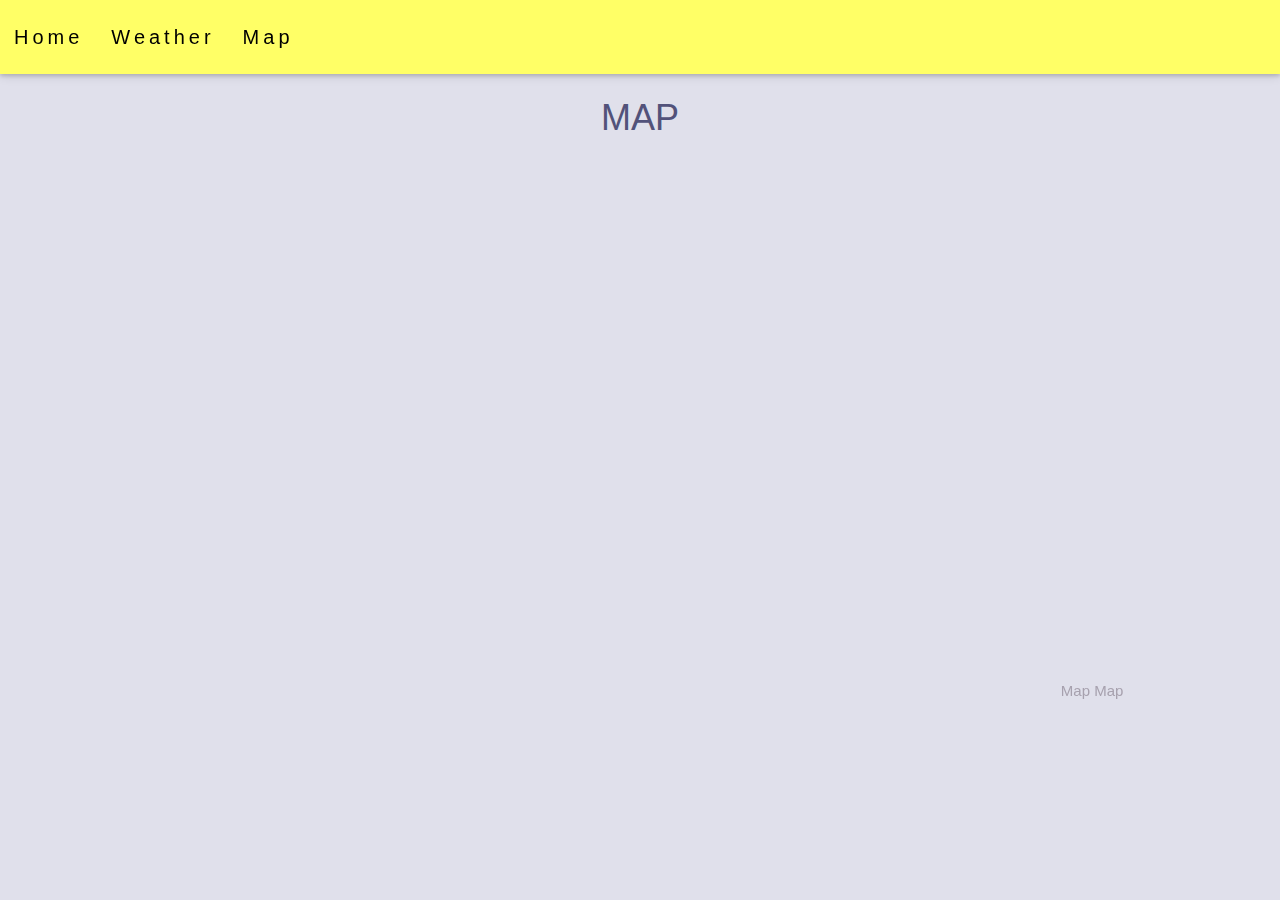
<file: map.html>
<html>
<head>
<meta charset="UTF-8" >

<link rel="stylesheet" href="cd.css">
<link rel="stylesheet" href="style.css">

</head>
<body>

<div style="position:fixed;width:100%;z-index:1;top:0;">

<ul class="shivani css-wide" style="width:100%;padding-top:10px;padding-bottom:10px;box-shadow:0 2px 4px 0 rgba(0,0,0,0.16),0 2px 10px 0 rgba(0,0,0,0.12);margin-bottom:8px">

  <li><a href="#">Home</a></li>
  <li><a href="hi.html" target="_blank">Weather</a></li>
  <li class="dropdown">
    <a href ="#" class ="w3-dropbutton">Map</a>
    <div class="dropdown-content">
      <a href="#">Map 1</a>
      <a href="#">Map 2</a>
    </div>
  </li>
   
</ul>
</div>
<br><br><br><br>

<center>
<h1>MAP</h1>
<iframe id ="map" src="https://www.google.com/maps/embed?pb=!1m18!1m12!1m3!1d129998.18668492314!2d79.99512075237915!3d13.536214662927962!2m3!1f0!2f0!3f0!3m2!1i1024!2i768!4f13.1!3m3!1m2!1s0x0%3A0xda80f7012f3985d6!2sInstitute+for+Financial+Management+and+Research!5e0!3m2!1sen!2sin!4v1507318915579" width="900" height="550" frameborder="0" style="border:0" allowfullscreen></iframe>
<a href="">Map</a>
<a href="https://www.google.com/maps/d/u/0/edit?mid=19JJY5alckoz9BksIRwmcv5Xn89Rvbmho&ll=28.681013339974584%2C77.30471130000001&z=19">Map</a>
</center>
</body>
</html>
</file>
<file: cd.css>
/* W3.CSS 2.83 Nov 2016 by Jan Egil and Borge Refsnes */
html{box-sizing:border-box}*,*:before,*:after{box-sizing:inherit}
/* Extract from normalize.css by Nicolas Gallagher and Jonathan Neal git.io/normalize */
html{-ms-text-size-adjust:100%;-webkit-text-size-adjust:100%}body{margin:0}
article,aside,details,figcaption,figure,footer,header,main,menu,nav,section,summary{display:block}
audio,canvas,progress,video{display:inline-block}progress{vertical-align:baseline}
audio:not([controls]){display:none;height:0}[hidden],template{display:none}
a{background-color:transparent;-webkit-text-decoration-skip:objects}
a:active,a:hover{outline-width:0}abbr[title]{border-bottom:none;text-decoration:underline;text-decoration:underline dotted}
dfn{font-style:italic}mark{background:#ff0;color:#000}
small{font-size:80%}sub,sup{font-size:75%;line-height:0;position:relative;vertical-align:baseline}
sub{bottom:-0.25em}sup{top:-0.5em}figure{margin:1em 40px}
img{border-style:none}svg:not(:root){overflow:hidden}
code,kbd,pre,samp{font-family:monospace,monospace;font-size:1em}
hr{box-sizing:content-box;height:0;overflow:visible}
button,input,select,textarea{font:inherit;margin:0}optgroup{font-weight:bold}
button,input{overflow:visible}button,select{text-transform:none}
button,html [type=button],[type=reset],[type=submit]{-webkit-appearance:button}
button::-moz-focus-inner, [type=button]::-moz-focus-inner, [type=reset]::-moz-focus-inner, [type=submit]::-moz-focus-inner{border-style:none;padding:0}
button:-moz-focusring, [type=button]:-moz-focusring, [type=reset]:-moz-focusring, [type=submit]:-moz-focusring{outline:1px dotted ButtonText}
fieldset{border:1px solid #c0c0c0;margin:0 2px;padding:.35em .625em .75em}
legend{color:inherit;display:table;max-width:100%;padding:0;white-space:normal}textarea{overflow:auto}
[type=checkbox],[type=radio]{padding:0}
[type=number]::-webkit-inner-spin-button,[type=number]::-webkit-outer-spin-button{height:auto}
[type=search]{-webkit-appearance:textfield;outline-offset:-2px}
[type=search]::-webkit-search-cancel-button,[type=search]::-webkit-search-decoration{-webkit-appearance:none}
::-webkit-input-placeholder{color:inherit;opacity:0.54}
::-webkit-file-upload-button{-webkit-appearance:button;font:inherit}
/* End extract */
html,body{font-family:Verdana,sans-serif;font-size:15px;line-height:1.5}html{overflow-x:hidden}
h1,h2,h3,h4,h5,h6,.w3-slim,.w3-wide{font-family:"Segoe UI",Arial,sans-serif}
h1{font-size:36px}h2{font-size:30px}h3{font-size:24px}h4{font-size:20px}h5{font-size:18px}h6{font-size:16px}
.w3-serif{font-family:"Times New Roman",Times,serif}
h1,h2,h3,h4,h5,h6{font-weight:400;margin:10px 0}.w3-wide{letter-spacing:4px}
h1 a,h2 a,h3 a,h4 a,h5 a,h6 a{font-weight:inherit}
hr{border:0;border-top:1px solid #eee;margin:20px 0}
img{margin-bottom:-5px}a{color:inherit}
.w3-image{max-width:100%;height:auto}
.w3-table,.w3-table-all{border-collapse:collapse;border-spacing:0;width:100%;display:table}
.w3-table-all{border:1px solid #ccc}
.w3-bordered tr,.w3-table-all tr{border-bottom:1px solid #ddd}
.w3-striped tbody tr:nth-child(even){background-color:#f1f1f1}
.w3-table-all tr:nth-child(odd){background-color:#fff}
.w3-table-all tr:nth-child(even){background-color:#f1f1f1}
.w3-hoverable tbody tr:hover,.w3-ul.w3-hoverable li:hover{background-color:#ccc}
.w3-centered tr th,.w3-centered tr td{text-align:center}
.w3-table td,.w3-table th,.w3-table-all td,.w3-table-all th{padding:8px 8px;display:table-cell;text-align:left;vertical-align:top}
.w3-table th:first-child,.w3-table td:first-child,.w3-table-all th:first-child,.w3-table-all td:first-child{padding-left:16px}
.w3-btn,.w3-btn-block{border:none;display:inline-block;outline:0;padding:6px 16px;vertical-align:middle;overflow:hidden;text-decoration:none!important;color:#fff;background-color:#000;text-align:center;cursor:pointer;white-space:nowrap}
.w3-btn:hover,.w3-btn-block:hover,.w3-btn-floating:hover,.w3-btn-floating-large:hover{box-shadow:0 8px 16px 0 rgba(0,0,0,0.2),0 6px 20px 0 rgba(0,0,0,0.19)}
.w3-btn,.w3-btn-floating,.w3-btn-floating-large,.w3-closenav,.w3-opennav{-webkit-touch-callout:none;-webkit-user-select:none;-khtml-user-select:none;-moz-user-select:none;-ms-user-select:none;user-select:none}   
.w3-btn-floating,.w3-btn-floating-large{display:inline-block;text-align:center;color:#fff;background-color:#000;position:relative;overflow:hidden;z-index:1;padding:0;border-radius:50%;cursor:pointer;font-size:24px}
.w3-btn-floating{width:40px;height:40px;line-height:40px}.w3-btn-floating-large{width:56px;height:56px;line-height:56px}
.w3-disabled,.w3-btn:disabled,.w3-btn-floating:disabled,.w3-btn-floating-large:disabled{cursor:not-allowed;opacity:0.3}
.w3-btn.w3-disabled *,.w3-btn-block.w3-disabled,.w3-btn-floating.w3-disabled *,.w3-btn:disabled *,.w3-btn-floating:disabled *{pointer-events:none}
.w3-btn.w3-disabled:hover,.w3-btn-block.w3-disabled:hover,.w3-btn:disabled:hover,.w3-btn-floating.w3-disabled:hover,.w3-btn-floating:disabled:hover,
.w3-btn-floating-large.w3-disabled:hover,.w3-btn-floating-large:disabled:hover{box-shadow:none}
.w3-btn-group .w3-btn{float:left}.w3-btn-block{width:100%}
.w3-btn-bar .w3-btn{box-shadow:none;background-color:inherit;color:inherit;float:left}.w3-btn-bar .w3-btn:hover{background-color:#ccc}
.w3-badge,.w3-tag,.w3-sign{background-color:#000;color:#fff;display:inline-block;padding-left:8px;padding-right:8px;text-align:center}
.w3-badge{border-radius:50%}
ul.w3-ul{list-style-type:none;padding:0;margin:0}ul.w3-ul li{padding:6px 2px 6px 16px;border-bottom:1px solid #ddd}ul.w3-ul li:last-child{border-bottom:none}
.w3-tooltip,.w3-display-container{position:relative}.w3-tooltip .w3-text{display:none}.w3-tooltip:hover .w3-text{display:inline-block}
.w3-navbar{list-style-type:none;margin:0;padding:0;overflow:hidden}
.w3-navbar li{float:left}.w3-navbar li a,.w3-navitem,.w3-navbar li .w3-btn,.w3-navbar li .w3-input{display:block;padding:8px 16px}.w3-navbar li .w3-btn,.w3-navbar li .w3-input{border:none;outline:none;width:100%}
.w3-navbar li a:hover{color:#000;background-color:#ccc}
.w3-navbar .w3-dropdown-hover,.w3-navbar .w3-dropdown-click{position:static}
.w3-navbar .w3-dropdown-hover:hover,.w3-navbar .w3-dropdown-hover:first-child,.w3-navbar .w3-dropdown-click:hover{background-color:#ccc;color:#000}
.w3-navbar a,.w3-topnav a,.w3-sidenav a,.w3-dropdown-content a,.w3-accordion-content a,.w3-dropnav a{text-decoration:none!important}
.w3-navbar .w3-opennav.w3-right{float:right!important}.w3-topnav{padding:8px 8px}
.w3-topnav a{padding:0 8px;border-bottom:3px solid transparent;-webkit-transition:border-bottom .3s;transition:border-bottom .3s}
.w3-topnav a:hover{border-bottom:3px solid #fff}.w3-topnav .w3-dropdown-hover a{border-bottom:0}
.w3-opennav,.w3-closenav{color:inherit}.w3-opennav:hover,.w3-closenav:hover{cursor:pointer;opacity:0.8}
.w3-btn,.w3-btn-floating,.w3-dropnav a,.w3-btn-floating-large,.w3-btn-block,.w3-hover-shadow,.w3-hover-opacity,.w3-hover-opacity-off,.w3-hover-sepia,.w3-hover-grayscale,.w3-hover-greyscale,
.w3-navbar a,.w3-sidenav a,.w3-pagination li a,.w3-hoverable tbody tr,.w3-hoverable li,.w3-accordion-content a,.w3-dropdown-content a,.w3-dropdown-click:hover,.w3-dropdown-hover:hover,.w3-opennav,.w3-closenav,.w3-closebtn,
.w3-hover-amber,.w3-hover-aqua,.w3-hover-blue,.w3-hover-light-blue,.w3-hover-brown,.w3-hover-cyan,.w3-hover-blue-grey,.w3-hover-green,.w3-hover-light-green,.w3-hover-indigo,.w3-hover-khaki,.w3-hover-lime,.w3-hover-orange,.w3-hover-deep-orange,.w3-hover-pink,
.w3-hover-purple,.w3-hover-deep-purple,.w3-hover-red,.w3-hover-sand,.w3-hover-teal,.w3-hover-yellow,.w3-hover-white,.w3-hover-black,.w3-hover-grey,.w3-hover-light-grey,.w3-hover-dark-grey,.w3-hover-text-amber,.w3-hover-text-aqua,.w3-hover-text-blue,.w3-hover-text-light-blue,
.w3-hover-text-brown,.w3-hover-text-cyan,.w3-hover-text-blue-grey,.w3-hover-text-green,.w3-hover-text-light-green,.w3-hover-text-indigo,.w3-hover-text-khaki,.w3-hover-text-lime,.w3-hover-text-orange,.w3-hover-text-deep-orange,.w3-hover-text-pink,.w3-hover-text-purple,
.w3-hover-text-deep-purple,.w3-hover-text-red,.w3-hover-text-sand,.w3-hover-text-teal,.w3-hover-text-yellow,.w3-hover-text-white,.w3-hover-text-black,.w3-hover-text-grey,.w3-hover-text-light-grey,.w3-hover-text-dark-grey
{-webkit-transition:background-color .3s,color .15s,box-shadow .3s,opacity 0.3s,filter 0.3s;transition:background-color .3s,color .15s,box-shadow .3s,opacity 0.3s,filter 0.3s}
.w3-ripple:active{opacity:0.5}.w3-ripple{-webkit-transition:opacity 0s;transition:opacity 0s}
.w3-sidenav{height:100%;width:200px;background-color:#fff;position:fixed!important;z-index:1;overflow:auto}
.w3-sidenav a{padding:4px 2px 4px 16px}.w3-sidenav a:hover{background-color:#ccc}.w3-sidenav a,.w3-dropnav a{display:block}
.w3-sidenav .w3-dropdown-hover:hover,.w3-sidenav .w3-dropdown-hover:first-child,.w3-sidenav .w3-dropdown-click:hover,.w3-dropnav a:hover{background-color:#ccc;color:#000}
.w3-sidenav .w3-dropdown-hover,.w3-sidenav .w3-dropdown-click {width:100%}.w3-sidenav .w3-dropdown-hover .w3-dropdown-content,.w3-sidenav .w3-dropdown-click .w3-dropdown-content{min-width:100%}
.w3-main,#main{transition:margin-left .4s}
.w3-modal{z-index:3;display:none;padding-top:100px;position:fixed;left:0;top:0;width:100%;height:100%;overflow:auto;background-color:rgb(0,0,0);background-color:rgba(0,0,0,0.4)}
.w3-modal-content{margin:auto;background-color:#fff;position:relative;padding:0;outline:0;width:600px}.w3-closebtn{text-decoration:none;float:right;font-size:24px;font-weight:bold;color:inherit}
.w3-closebtn:hover,.w3-closebtn:focus{color:#000;text-decoration:none;cursor:pointer}
.w3-pagination{display:inline-block;padding:0;margin:0}.w3-pagination li{display:inline}
.w3-pagination li a{text-decoration:none;color:#000;float:left;padding:8px 16px}
.w3-pagination li a:hover{background-color:#ccc}
.w3-input-group,.w3-group{margin-top:24px;margin-bottom:24px}
.w3-input{padding:8px;display:block;border:none;border-bottom:1px solid #808080;width:100%}
.w3-label{color:#009688}.w3-input:not(:valid)~.w3-validate{color:#f44336}
.w3-select{padding:9px 0;width:100%;color:#000;border:1px solid transparent;border-bottom:1px solid #009688}
.w3-select select:focus{color:#000;border:1px solid #009688}.w3-select option[disabled]{color:#009688}
.w3-dropdown-click,.w3-dropdown-hover{position:relative;display:inline-block;cursor:pointer}
.w3-dropdown-hover:hover .w3-dropdown-content{display:block;z-index:1}
.w3-dropdown-content{cursor:auto;color:#000;background-color:#fff;display:none;position:absolute;min-width:160px;margin:0;padding:0}
.w3-dropdown-content a{padding:6px 16px;display:block}
.w3-dropdown-content a:hover{background-color:#00cc00}
.w3-accordion {width:100%;cursor:pointer}
.w3-accordion-content{cursor:auto;display:none;position:relative;width:100%;margin:0;padding:0}
.w3-accordion-content a{padding:6px 16px;display:block}.w3-accordion-content a:hover{background-color:#ccc}
.w3-progress-container{width:100%;height:1.5em;position:relative;background-color:#f1f1f1}
.w3-progressbar{background-color:#757575;height:100%;position:absolute;line-height:inherit}
input[type=checkbox].w3-check,input[type=radio].w3-radio{width:24px;height:24px;position:relative;top:6px}
input[type=checkbox].w3-check:checked+.w3-validate,input[type=radio].w3-radio:checked+.w3-validate{color:#009688} 
input[type=checkbox].w3-check:disabled+.w3-validate,input[type=radio].w3-radio:disabled+.w3-validate{color:#aaa}
.w3-responsive{overflow-x:auto}
.w3-container:after,.w3-panel:after,.w3-row:after,.w3-row-padding:after,.w3-topnav:after,.w3-clear:after,.w3-btn-group:before,.w3-btn-group:after,.w3-btn-bar:before,.w3-btn-bar:after
{content:"";display:table;clear:both}
.w3-col,.w3-half,.w3-third,.w3-twothird,.w3-threequarter,.w3-quarter{float:left;width:100%}
.w3-col.s1{width:8.33333%}
.w3-col.s2{width:16.66666%}
.w3-col.s3{width:24.99999%}
.w3-col.s4{width:33.33333%}
.w3-col.s5{width:41.66666%}
.w3-col.s6{width:49.99999%}
.w3-col.s7{width:58.33333%}
.w3-col.s8{width:66.66666%}
.w3-col.s9{width:74.99999%}
.w3-col.s10{width:83.33333%}
.w3-col.s11{width:91.66666%}
.w3-col.s12,.w3-half,.w3-third,.w3-twothird,.w3-threequarter,.w3-quarter{width:99.99999%}
@media only screen and (min-width:601px){
.w3-col.m1{width:8.33333%}
.w3-col.m2{width:16.66666%}
.w3-col.m3,.w3-quarter{width:24.99999%}
.w3-col.m4,.w3-third{width:33.33333%}
.w3-col.m5{width:41.66666%}
.w3-col.m6,.w3-half{width:49.99999%}
.w3-col.m7{width:58.33333%}
.w3-col.m8,.w3-twothird{width:66.66666%}
.w3-col.m9,.w3-threequarter{width:74.99999%}
.w3-col.m10{width:83.33333%}
.w3-col.m11{width:91.66666%}
.w3-col.m12{width:99.99999%}}
@media only screen and (min-width:993px){
.w3-col.l1{width:8.33333%}
.w3-col.l2{width:16.66666%}
.w3-col.l3,.w3-quarter{width:24.99999%}
.w3-col.l4,.w3-third{width:33.33333%}
.w3-col.l5{width:41.66666%}
.w3-col.l6,.w3-half{width:49.99999%}
.w3-col.l7{width:58.33333%}
.w3-col.l8,.w3-twothird{width:66.66666%}
.w3-col.l9,.w3-threequarter{width:74.99999%}
.w3-col.l10{width:83.33333%}
.w3-col.l11{width:91.66666%}
.w3-col.l12{width:99.99999%}}
.w3-content{max-width:1300px;margin:auto;max-height:800px}
.w3-rest{overflow:hidden}
.w3-hide{display:none!important}.w3-show-block,.w3-show{display:block!important}.w3-show-inline-block{display:inline-block!important}
@media (max-width:600px){.w3-modal-content{margin:0 10px;width:auto!important}.w3-modal{padding-top:30px}}
@media (max-width:768px){.w3-modal-content{width:500px}.w3-modal{padding-top:50px}}
@media (min-width:993px){.w3-modal-content{width:900px}}
@media screen and (max-width:600px){.w3-topnav a{display:block}.w3-navbar li:not(.w3-opennav){float:none;width:100%!important}.w3-navbar li.w3-right{float:none!important}}	
@media screen and (max-width:600px){.w3-topnav .w3-dropdown-hover .w3-dropdown-content,.w3-navbar .w3-dropdown-click .w3-dropdown-content,.w3-navbar .w3-dropdown-hover .w3-dropdown-content{position:relative}}	
@media screen and (max-width:600px){.w3-topnav,.w3-navbar{text-align:center}}
@media (max-width:600px){.w3-hide-small{display:none!important}}
@media (max-width:992px) and (min-width:601px){.w3-hide-medium{display:none!important}}
@media (min-width:993px){.w3-hide-large{display:none!important}}
@media screen and (max-width:992px){.w3-sidenav.w3-collapse{display:none}.w3-main{margin-left:0!important;margin-right:0!important}}
@media screen and (min-width:993px){.w3-sidenav.w3-collapse{display:block!important}}
.w3-top,.w3-bottom{position:fixed;width:100%;z-index:1}.w3-top{top:0}.w3-bottom{bottom:0}
.w3-overlay{position:fixed;display:none;width:100%;height:100%;top:0;left:0;right:0;bottom:0;background-color:rgba(0,0,0,0.5);z-index:2}
.w3-left{float:left!important}.w3-right{float:right!important}
.w3-tiny{font-size:10px!important}.w3-small{font-size:12px!important}
.w3-medium{font-size:15px!important}.w3-large{font-size:18px!important}
.w3-xlarge{font-size:24px!important}.w3-xxlarge{font-size:36px!important}
.w3-xxxlarge{font-size:48px!important}.w3-jumbo{font-size:64px!important}
.w3-vertical{word-break:break-all;line-height:1;text-align:center;width:0.6em}
.w3-left-align{text-align:left!important}.w3-right-align{text-align:right!important}
.w3-justify{text-align:justify!important}.w3-center{text-align:center!important}
.w3-display-topleft{position:absolute;left:0;top:0}.w3-display-topright{position:absolute;right:0;top:0}
.w3-display-bottomleft{position:absolute;left:0;bottom:0}.w3-display-bottomright{position:absolute;right:0;bottom:0}
.w3-display-middle{position:absolute;top:50%;left:50%;transform:translate(-50%,-50%);-ms-transform:translate(-50%,-50%)}
.w3-display-left{position:absolute;top:50%;left:0%;transform:translate(0%,-50%);-ms-transform:translate(-0%,-50%)}
.w3-display-right{position:absolute;top:50%;right:0%;transform:translate(0%,-50%);-ms-transform:translate(0%,-50%)}
.w3-display-topmiddle{position:absolute;left:50%;top:0;transform:translate(-50%,0%);-ms-transform:translate(-50%,0%)}
.w3-display-bottommiddle{position:absolute;left:50%;bottom:0;transform:translate(-50%,0%);-ms-transform:translate(-50%,0%)}
.w3-circle{border-radius:50%!important}
.w3-round-small{border-radius:2px!important}.w3-round,.w3-round-medium{border-radius:4px!important}
.w3-round-large{border-radius:8px!important}.w3-round-xlarge{border-radius:16px!important}
.w3-round-xxlarge{border-radius:32px!important}.w3-round-jumbo{border-radius:64px!important}
.w3-border-0{border:0!important}.w3-border{border:1px solid #ccc!important}
.w3-border-top{border-top:1px solid #ccc!important}.w3-border-bottom{border-bottom:1px solid #ccc!important}
.w3-border-left{border-left:1px solid #ccc!important}.w3-border-right{border-right:1px solid #ccc!important}
.w3-margin{margin:16px!important}.w3-margin-0{margin:0!important}
.w3-margin-top{margin-top:16px!important}.w3-margin-bottom{margin-bottom:16px!important}
.w3-margin-left{margin-left:16px!important}.w3-margin-right{margin-right:16px!important}
.w3-section{margin-top:16px!important;margin-bottom:16px!important}
.w3-padding-tiny{padding:2px 4px!important}.w3-padding-small{padding:4px 8px!important}
.w3-padding-medium,.w3-padding,.w3-form{padding:8px 16px!important}
.w3-padding-large{padding:12px 24px!important}.w3-padding-xlarge{padding:16px 32px!important}
.w3-padding-xxlarge{padding:24px 48px!important}.w3-padding-jumbo{padding:32px 64px!important}
.w3-padding-4{padding-top:4px!important;padding-bottom:4px!important}
.w3-padding-8{padding-top:8px!important;padding-bottom:8px!important}
.w3-padding-12{padding-top:12px!important;padding-bottom:12px!important}
.w3-padding-16{padding-top:16px!important;padding-bottom:16px!important}
.w3-padding-24{padding-top:24px!important;padding-bottom:24px!important}
.w3-padding-32{padding-top:32px!important;padding-bottom:32px!important}
.w3-padding-48{padding-top:48px!important;padding-bottom:48px!important}
.w3-padding-64{padding-top:64px!important;padding-bottom:64px!important}
.w3-padding-128{padding-top:128px!important;padding-bottom:128px!important}
.w3-padding-0{padding:0!important}
.w3-padding-top{padding-top:8px!important}.w3-padding-bottom{padding-bottom:8px!important}
.w3-padding-left{padding-left:16px!important}.w3-padding-right{padding-right:16px!important}
.w3-topbar{border-top:6px solid #ccc!important}.w3-bottombar{border-bottom:6px solid #ccc!important}
.w3-leftbar{border-left:6px solid #ccc!important}.w3-rightbar{border-right:6px solid #ccc!important}
.w3-row-padding,.w3-row-padding>.w3-half,.w3-row-padding>.w3-third,.w3-row-padding>.w3-twothird,.w3-row-padding>.w3-threequarter,.w3-row-padding>.w3-quarter,.w3-row-padding>.w3-col{padding:0 8px}
.w3-spin{animation:w3-spin 2s infinite linear;-webkit-animation:w3-spin 2s infinite linear}
@-webkit-keyframes w3-spin{0%{-webkit-transform:rotate(0deg);transform:rotate(0deg)}100%{-webkit-transform:rotate(359deg);transform:rotate(359deg)}}
@keyframes w3-spin{0%{-webkit-transform:rotate(0deg);transform:rotate(0deg)}100%{-webkit-transform:rotate(359deg);transform:rotate(359deg)}}
.w3-container{padding:0.01em 20px}
.w3-panel{padding:0.01em 16px;margin-top:16px!important;margin-bottom:16px!important}
.w3-example{background-color:#f1f1f1;padding:0.01em 16px}
.w3-code,.w3-codespan{font-family:Consolas,"courier new";font-size:16px}
.w3-code{line-height:1.4;width:auto;background-color:#fff;padding:8px 12px;border-left:4px solid #4CAF50;word-wrap:break-word}
.w3-codespan{color:crimson;background-color:#f1f1f1;padding-left:4px;padding-right:4px;font-size:110%}
.w3-example,.w3-code{margin:20px 0}.w3-card{border:1px solid #ccc}
.w3-card-2,.w3-example{box-shadow:0 2px 4px 0 rgba(0,0,0,0.16),0 2px 10px 0 rgba(0,0,0,0.12)!important}
.w3-card-4,.w3-hover-shadow:hover{box-shadow:0 4px 8px 0 rgba(0,0,0,0.2),0 6px 20px 0 rgba(0,0,0,0.19)!important}
.w3-card-8{box-shadow:0 8px 16px 0 rgba(0,0,0,0.2),0 6px 20px 0 rgba(0,0,0,0.19)!important}
.w3-card-12{box-shadow:0 12px 16px 0 rgba(0,0,0,0.24),0 17px 50px 0 rgba(0,0,0,0.19)!important}
.w3-card-16{box-shadow:0 16px 24px 0 rgba(0,0,0,0.22),0 25px 55px 0 rgba(0,0,0,0.21)!important}
.w3-card-24{box-shadow:0 24px 24px 0 rgba(0,0,0,0.2),0 40px 77px 0 rgba(0,0,0,0.22)!important}
.w3-animate-fading{-webkit-animation:fading 10s infinite;animation:fading 10s infinite}
@-webkit-keyframes fading{0%{opacity:0}50%{opacity:1}100%{opacity:0}}
@keyframes fading{0%{opacity:0}50%{opacity:1}100%{opacity:0}}
.w3-animate-opacity{-webkit-animation:opac 0.8s;animation:opac 0.8s}
@-webkit-keyframes opac{from{opacity:0} to{opacity:1}}
@keyframes opac{from{opacity:0} to{opacity:1}}
.w3-animate-top{position:relative;-webkit-animation:animatetop 0.4s;animation:animatetop 0.4s}
@-webkit-keyframes animatetop{from{top:-300px;opacity:0} to{top:0;opacity:1}}
@keyframes animatetop{from{top:-300px;opacity:0} to{top:0;opacity:1}}
.w3-animate-left{position:relative;-webkit-animation:animateleft 0.4s;animation:animateleft 0.4s}
@-webkit-keyframes animateleft{from{left:-300px;opacity:0} to{left:0;opacity:1}}
@keyframes animateleft{from{left:-300px;opacity:0} to{left:0;opacity:1}}
.w3-animate-right{position:relative;-webkit-animation:animateright 0.4s;animation:animateright 0.4s}
@-webkit-keyframes animateright{from{right:-300px;opacity:0} to{right:0;opacity:1}}
@keyframes animateright{from{right:-300px;opacity:0} to{right:0;opacity:1}}
.w3-animate-bottom{position:relative;-webkit-animation:animatebottom 0.4s;animation:animatebottom 0.4s}
@-webkit-keyframes animatebottom{from{bottom:-300px;opacity:0} to{bottom:0px;opacity:1}}
@keyframes animatebottom{from{bottom:-300px;opacity:0} to{bottom:0;opacity:1}}
.w3-animate-zoom {-webkit-animation:animatezoom 0.6s;animation:animatezoom 0.6s}
@-webkit-keyframes animatezoom{from{-webkit-transform:scale(0)} to{-webkit-transform:scale(1)}}
@keyframes animatezoom{from{transform:scale(0)} to{transform:scale(1)}}
.w3-animate-input{-webkit-transition:width 0.4s ease-in-out;transition:width 0.4s ease-in-out}.w3-animate-input:focus{width:100%!important}
.w3-opacity,.w3-hover-opacity:hover{opacity:0.60;filter:alpha(opacity=60);-webkit-backface-visibility:hidden}
.w3-opacity-off,.w3-hover-opacity-off:hover{opacity:1;filter:alpha(opacity=100);-webkit-backface-visibility:hidden}
.w3-opacity-max{opacity:0.25;filter:alpha(opacity=25);-webkit-backface-visibility:hidden}
.w3-opacity-min{opacity:0.75;filter:alpha(opacity=75);-webkit-backface-visibility:hidden}
.w3-greyscale-max,.w3-grayscale-max,.w3-hover-greyscale:hover,.w3-hover-grayscale:hover{-webkit-filter:grayscale(100%);filter:grayscale(100%)}
.w3-greyscale,.w3-grayscale{-webkit-filter:grayscale(75%);filter:grayscale(75%)}
.w3-greyscale-min,.w3-grayscale-min{-webkit-filter:grayscale(50%);filter:grayscale(50%)}
.w3-sepia{-webkit-filter:sepia(75%);filter:sepia(75%)}
.w3-sepia-max,.w3-hover-sepia:hover{-webkit-filter:sepia(100%);filter:sepia(100%)}
.w3-sepia-min{-webkit-filter:sepia(50%);filter:sepia(50%)}
.w3-text-shadow{text-shadow:1px 1px 0 #444}.w3-text-shadow-white{text-shadow:1px 1px 0 #ddd}
.w3-transparent{background-color:transparent!important}
.w3-hover-none:hover{box-shadow:none!important;background-color:transparent!important}
/* Colors */
.w3-amber,.w3-hover-amber:hover{color:#000!important;background-color:#ffc107!important}
.w3-aqua,.w3-hover-aqua:hover{color:#000!important;background-color:#00ffff!important}
.w3-blue,.w3-hover-blue:hover{color:#fff!important;background-color:#2196F3!important}
.w3-light-blue,.w3-hover-light-blue:hover{color:#000!important;background-color:#87CEEB!important}
.w3-brown,.w3-hover-brown:hover{color:#fff!important;background-color:#795548!important}
.w3-cyan,.w3-hover-cyan:hover{color:#000!important;background-color:#00bcd4!important}
.w3-blue-grey,.w3-hover-blue-grey:hover,.w3-blue-gray,.w3-hover-blue-gray:hover{color:#fff!important;background-color:#607d8b!important}
.w3-green,.w3-hover-green:hover{color:#fff!important;background-color:#4CAF50!important}
.w3-light-green,.w3-hover-light-green:hover{color:#000!important;background-color:#8bc34a!important}
.w3-indigo,.w3-hover-indigo:hover{color:#fff!important;background-color:#3f51b5!important}
.w3-khaki,.w3-hover-khaki:hover{color:#000!important;background-color:#f0e68c!important}
.w3-lime,.w3-hover-lime:hover{color:#000!important;background-color:#cddc39!important}
.w3-orange,.w3-hover-orange:hover{color:#000!important;background-color:#ff9800!important}
.w3-deep-orange,.w3-hover-deep-orange:hover{color:#fff!important;background-color:#ff5722!important}
.w3-pink,.w3-hover-pink:hover{color:#fff!important;background-color:#e91e63!important}
.w3-purple,.w3-hover-purple:hover{color:#fff!important;background-color:#9c27b0!important}
.w3-deep-purple,.w3-hover-deep-purple:hover{color:#fff!important;background-color:#673ab7!important}
.w3-red,.w3-hover-red:hover{color:#fff!important;background-color:#f44336!important}
.w3-sand,.w3-hover-sand:hover{color:#000!important;background-color:#fdf5e6!important}
.w3-teal,.w3-hover-teal:hover{color:#fff!important;background-color:#009688!important}
.w3-yellow,.w3-hover-yellow:hover{color:#000!important;background-color:#ffeb3b!important}
.w3-white,.w3-hover-white:hover{color:#000!important;background-color:#fff!important}
.w3-black,.w3-hover-black:hover{color:#fff!important;background-color:#000!important}
.w3-grey,.w3-hover-grey:hover,.w3-gray,.w3-hover-gray:hover{color:#000!important;background-color:#9e9e9e!important}
.w3-light-grey,.w3-hover-light-grey:hover,.w3-light-gray,.w3-hover-light-gray:hover{color:#000!important;background-color:#f1f1f1!important}
.w3-dark-grey,.w3-hover-dark-grey:hover,.w3-dark-gray,.w3-hover-dark-gray:hover{color:#fff!important;background-color:#616161!important}
.w3-pale-red,.w3-hover-pale-red:hover{color:#000!important;background-color:#ffdddd!important}
.w3-pale-green,.w3-hover-pale-green:hover{color:#000!important;background-color:#ddffdd!important}
.w3-pale-yellow,.w3-hover-pale-yellow:hover{color:#000!important;background-color:#ffffcc!important}
.w3-pale-blue,.w3-hover-pale-blue:hover{color:#000!important;background-color:#ddffff!important}
.w3-text-amber,.w3-hover-text-amber:hover{color:#ffc107!important}
.w3-text-aqua,.w3-hover-text-aqua:hover{color:#00ffff!important}
.w3-text-blue,.w3-hover-text-blue:hover{color:#2196F3!important}
.w3-text-light-blue,.w3-hover-text-light-blue:hover{color:#87CEEB!important}
.w3-text-brown,.w3-hover-text-brown:hover{color:#795548!important}
.w3-text-cyan,.w3-hover-text-cyan:hover{color:#00bcd4!important}
.w3-text-blue-grey,.w3-hover-text-blue-grey:hover,.w3-text-blue-gray,.w3-hover-text-blue-gray:hover{color:#607d8b!important}
.w3-text-green,.w3-hover-text-green:hover{color:#4CAF50!important}
.w3-text-light-green,.w3-hover-text-light-green:hover{color:#8bc34a!important}
.w3-text-indigo,.w3-hover-text-indigo:hover{color:#3f51b5!important}
.w3-text-khaki,.w3-hover-text-khaki:hover{color:#b4aa50!important}
.w3-text-lime,.w3-hover-text-lime:hover{color:#cddc39!important}
.w3-text-orange,.w3-hover-text-orange:hover{color:#ff9800!important}
.w3-text-deep-orange,.w3-hover-text-deep-orange:hover{color:#ff5722!important}
.w3-text-pink,.w3-hover-text-pink:hover{color:#e91e63!important}
.w3-text-purple,.w3-hover-text-purple:hover{color:#9c27b0!important}
.w3-text-deep-purple,.w3-hover-text-deep-purple:hover{color:#673ab7!important}
.w3-text-red,.w3-hover-text-red:hover{color:#f44336!important}
.w3-text-sand,.w3-hover-text-sand:hover{color:#fdf5e6!important}
.w3-text-teal,.w3-hover-text-teal:hover{color:#009688!important}
.w3-text-yellow,.w3-hover-text-yellow:hover{color:#d2be0e!important}
.w3-text-white,.w3-hover-text-white:hover{color:#fff!important}
.w3-text-black,.w3-hover-text-black:hover{color:#000!important}
.w3-text-grey,.w3-hover-text-grey:hover,.w3-text-gray,.w3-hover-text-gray:hover{color:#757575!important}
.w3-text-light-grey,.w3-hover-text-light-grey:hover,.w3-text-light-gray,.w3-hover-text-light-gray:hover{color:#f1f1f1!important}
.w3-text-dark-grey,.w3-hover-text-dark-grey:hover,.w3-text-dark-gray,.w3-hover-text-dark-gray:hover{color:#3a3a3a!important}
.w3-border-amber,.w3-hover-border-amber:hover{border-color:#ffc107!important}
.w3-border-aqua,.w3-hover-border-aqua:hover{border-color:#00ffff!important}
.w3-border-blue,.w3-hover-border-blue:hover{border-color:#2196F3!important}
.w3-border-light-blue,.w3-hover-border-light-blue:hover{border-color:#87CEEB!important}
.w3-border-brown,.w3-hover-border-brown:hover{border-color:#795548!important}
.w3-border-cyan,.w3-hover-border-cyan:hover{border-color:#00bcd4!important}
.w3-border-blue-grey,.w3-hover-blue-grey:hover,.w3-border-blue-gray,.w3-hover-blue-gray:hover{border-color:#607d8b!important}
.w3-border-green,.w3-hover-border-green:hover{border-color:#4CAF50!important}
.w3-border-light-green,.w3-hover-border-light-green:hover{border-color:#8bc34a!important}
.w3-border-indigo,.w3-hover-border-indigo:hover{border-color:#3f51b5!important}
.w3-border-khaki,.w3-hover-border-khaki:hover{border-color:#f0e68c!important}
.w3-border-lime,.w3-hover-border-lime:hover{border-color:#cddc39!important}
.w3-border-orange,.w3-hover-border-orange:hover{border-color:#ff9800!important}
.w3-border-deep-orange,.w3-hover-border-deep-orange:hover{border-color:#ff5722!important}
.w3-border-pink,.w3-hover-border-pink:hover{border-color:#e91e63!important}
.w3-border-purple,.w3-hover-border-purple:hover{border-color:#9c27b0!important}
.w3-border-deep-purple,.w3-hover-border-deep-purple:hover{border-color:#673ab7!important}
.w3-border-red,.w3-hover-border-red:hover{border-color:#f44336!important}
.w3-border-sand,.w3-hover-border-sand:hover{border-color:#fdf5e6!important}
.w3-border-teal,.w3-hover-border-teal:hover{border-color:#009688!important}
.w3-border-yellow,.w3-hover-border-yellow:hover{border-color:#ffeb3b!important}
.w3-border-white,.w3-hover-border-white:hover{border-color:#fff!important}
.w3-border-black,.w3-hover-border-black:hover{border-color:#000!important}
.w3-border-grey,.w3-hover-border-grey:hover,.w3-border-gray,.w3-hover-border-gray:hover{border-color:#9e9e9e!important}
.w3-border-light-grey,.w3-hover-border-light-grey:hover,.w3-border-light-gray,.w3-hover-border-light-gray:hover{border-color:#f1f1f1!important}
.w3-border-dark-grey,.w3-hover-border-dark-grey:hover,.w3-border-dark-gray,.w3-hover-border-dark-gray:hover{border-color:#616161!important}
.w3-border-pale-red,.w3-hover-border-pale-red:hover{border-color:#ffe7e7!important}.w3-border-pale-green,.w3-hover-border-pale-green:hover{border-color:#e7ffe7!important}
.w3-border-pale-yellow,.w3-hover-border-pale-yellow:hover{border-color:#ffffcc!important}.w3-border-pale-blue,.w3-hover-border-pale-blue:hover{border-color:#e7ffff!important}










.css-animate-fading{-webkit-animation:fading 8s infinite;animation:fading 8s infinite}
.css-content{max-width:980px;margin:auto}
.css-section{margin-top:16px!important;margin-bottom:16px!important}
.hover-text-indigo:hover{color:#3f51b5}
.hover-text-purple:hover{color:#9c27b0}
.hover-text-red:hover{color:#f44336!}
.hover-text-light-blue:hover{color:#87CEEB}
.hover-text-yellow:hover{color:#d2be0e}
.css-wide{font-family:"Segoe UI",Arial,sans-serif;letter-spacing:3px}
.css-display-container{position:relative}
/*.css-content{max-width:980px;margin:auto}
*/
.css-navbar .hover{-webkit-transition:background-color .3s,color .15s,box-shadow .3s,opacity 0.3s,filter 0.3s;transition:background-color .3s,color .15s,box-shadow .3s,opacity 0.3s,filter 0.3s}
.a{color:none;}
a:link{color:none;text-decoration:none;}
a:visited{color:none;text-decoration:none;}

.css-transparent{background-color:transparent!important}

.css-container{padding:0.01em 16px}

.css-yellow,.css-hover-yellow:hover{color:#000!important;background-color:#ffeb3b!important}

.mycolor{color:black;background-color:#ac3973}

.shivani{float:left;list-style-type:none;margin:0;padding:0;overflow:hidden;color:black;background-color:#666699;position:static;-webkit-transition:background-color .3s,color .15s,box-shadow .3s,opacity 0.3s,filter 0.3s;transition:background-color .3s,color .15s,box-shadow .3s,opacity 0.3s,filter 0.3s}
.shivani:hover{color:black;background-color:#ffff66}

@keyframes opac{from{opacity:0} to{opacity:1}}
.css-animate-top{position:relative;-webkit-animation:animatetop 0.4s;animation:animatetop 0.4s}


.css-navbar{list-style-type:none;margin:0;padding:0;overflow:hidden}
.css-navbar li{float:left}.css-navbar li a,
.css-navbar li a:hover{color:#000;background-color:#ccc}
.css-navbar{position:static}
.css-navbar{color:black;background-color:#ac3973}
.css-navbar{-webkit-transition:background-color .3s,color .15s,box-shadow .3s,opacity 0.3s,filter 0.3s;transition:background-color .3s,color .15s,box-shadow .3s,opacity 0.3s,filter 0.3s}


.css-wide{font-family:sans-serif;font-size:20px}.css-wide{letter-spacing:4px}
.css-white,.css-hover-white:hover{color:#000!important;background-color:#fff!important}

/*.css-navbar li:not(.css-opennav){float:none;width:100%!important}.css-navbar li.css-right{float:none!important}}	
*/

.css-top,.css-bottom{position:fixed;width:100%;z-index:1}.css-top{top:0}.css-bottom{bottom:0}

.css-purple,.css-hover-purple:hover{color:#fff!important;background-color:#9c27b0!important}

.css-card-2,.css-example{box-shadow:0 2px 4px 0 rgba(0,0,0,0.16),0 2px 10px 0 rgba(0,0,0,0.12)!important}
/*box-shadow: 10px 10px 5px ##4c1a34*/

.css-third{float:left;width:100%;height:30px}
.css-container{padding:0.01em 16px}
.css-margin-bottom{margin-bottom:16px!important}

.css-hover-opacity{-webkit-transition:background-color .3s,color .15s,box-shadow .3s,opacity 0.3s,filter 0.3s;transition:background-color .3s,color .15s,box-shadow .3s,opacity 0.3s,filter 0.3s}

.css-hover-opacity:hover{opacity:0.60;filter:alpha(opacity=60);-webkit-backface-visibility:hidden}
.css-row-padding{padding:0 8px}

.button {
    background-color: #ac3973; /* Green */
    border: none;
    color: white;
    padding: 16px 32px;
    text-align: center;
    text-decoration: none;
    display: inline-block;
    font-size: 16px;
    margin: 4px 2px;
    -webkit-transition-duration: 0.4s; /* Safari */
    transition-duration: 0.4s;
    cursor: pointer;
}

.button1 {
    background-color: black; 
    color: black; 
    border: 2px solid #4c1a34;
}

.button1:hover {
    background-color: #d98cb3;
    color: white;
     box-shadow: 0 8px 16px 0 rgba(0,0,0,0.2), 0 6px 20px 0 rgba(0,0,0,0.19);	
}

.card {
    box-shadow: 0 4px 8px 0 rgba(0,0,0,0.2);
    transition: 0.3s;
    width: 30%;
   
}

.card:hover {
    box-shadow: 0 8px 16px 0 rgba(0,0,0,0.2);
}

.container {
    padding: 2px 16px;height:300px;
}

ul {
    list-style-type: none;
    margin: 0;
    padding: 0;
    overflow: hidden;
    background-color: #333;
}

li {
    float: left;
}

li a, .dropbtn {
    display: inline-block;
    color: white;
    text-align: center;
    padding: 14px 16px;
    text-decoration: none;
}

li a:hover, .dropdown:hover .dropbtn {
    background-color: #e0e0eb;
}

li.dropdown {
    display: inline-block;
}

.dropdown-content {
    display: none;
    position: absolute;
    background-color: #f9f9f9;
    min-width: 160px;
    box-shadow: 0px 8px 16px 0px rgba(0,0,0,0.2);
}

.dropdown-content a {
    color: black;
    padding: 14px 16px;
    text-decoration: none;
    display: block;
    text-align: left;
}

.dropdown-content a:hover {background-color: #f1f1f1}

.dropdown:hover .dropdown-content {
    display: block;
}

.whitecol{background-color:white}

.margin{margin:20px}

ul {
    list-style-type: none;
    overflow: hidden;
    background-color: #666699;
}
li {
    float: left;
}

li a, .dropbutton {
    display: inline-block;
    color: #000000;
    text-align: center;
    padding: 12px 14px;
    text-decoration: none;
}

li a:hover, .drop:hover .dropbutton {
    background-color: #e0e0eb;
}

li.drop {
    display: inline-block;
}

.dropcon {
    display: none;
    position: absolute;
    background-color:#666699 ;
    min-width: 160px;
    box-shadow: 0px 8px 16px 0px rgba(0,0,0,0.2);
    z-index:1;
}

.dropcon a {
    color: #000000;
    padding: 12px 16px;
    text-decoration: none;
    display: block;
    text-align: left;
}

.drop:hover .dropcon {
    display: block;
}
body {
  font-family: 'Open Sans', sans-serif;
  font-weight: 300;
  line-height: 1.42em;
  color:#A7A1AE;
  background-color:#e0e0eb;
;
}

h1 {
  font-size:3em;
  line-height:1em;
  text-align: center;
  color:#52527a ;
}
</file>
<file: style.css>
/* W3.CSS 4.04 Apr 2017 by Jan Egil and Borge Refsnes */
html{box-sizing:border-box}*,*:before,*:after{box-sizing:inherit}
/* Extract from normalize.css by Nicolas Gallagher and Jonathan Neal git.io/normalize */
html{-ms-text-size-adjust:100%;-webkit-text-size-adjust:100%}body{margin:0}
article,aside,details,figcaption,figure,footer,header,main,menu,nav,section,summary{display:block}
audio,canvas,progress,video{display:inline-block}progress{vertical-align:baseline}
audio:not([controls]){display:none;height:0}[hidden],template{display:none}
a{background-color:transparent;-webkit-text-decoration-skip:objects}
a:active,a:hover{outline-width:0}abbr[title]{border-bottom:none;text-decoration:underline;text-decoration:underline dotted}
dfn{font-style:italic}mark{background:#ff0;color:#000}
small{font-size:80%}sub,sup{font-size:75%;line-height:0;position:relative;vertical-align:baseline}
sub{bottom:-0.25em}sup{top:-0.5em}figure{margin:1em 40px}img{border-style:none}svg:not(:root){overflow:hidden}
code,kbd,pre,samp{font-family:monospace,monospace;font-size:1em}hr{box-sizing:content-box;height:0;overflow:visible}
button,input,select,textarea{font:inherit;margin:0}optgroup{font-weight:bold}
button,input{overflow:visible}button,select{text-transform:none}
button,html [type=button],[type=reset],[type=submit]{-webkit-appearance:button}
button::-moz-focus-inner, [type=button]::-moz-focus-inner, [type=reset]::-moz-focus-inner, [type=submit]::-moz-focus-inner{border-style:none;padding:0}
button:-moz-focusring, [type=button]:-moz-focusring, [type=reset]:-moz-focusring, [type=submit]:-moz-focusring{outline:1px dotted ButtonText}
fieldset{border:1px solid #c0c0c0;margin:0 2px;padding:.35em .625em .75em}
legend{color:inherit;display:table;max-width:100%;padding:0;white-space:normal}textarea{overflow:auto}
[type=checkbox],[type=radio]{padding:0}
[type=number]::-webkit-inner-spin-button,[type=number]::-webkit-outer-spin-button{height:auto}
[type=search]{-webkit-appearance:textfield;outline-offset:-2px}
[type=search]::-webkit-search-cancel-button,[type=search]::-webkit-search-decoration{-webkit-appearance:none}
::-webkit-input-placeholder{color:inherit;opacity:0.54}
::-webkit-file-upload-button{-webkit-appearance:button;font:inherit}
/* End extract */
html,body{font-family:Verdana,sans-serif;font-size:15px;line-height:1.5}html{overflow-x:hidden}
h1{font-size:36px}h2{font-size:30px}h3{font-size:24px}h4{font-size:20px}h5{font-size:18px}h6{font-size:16px}.w3-serif{font-family:serif}
h1,h2,h3,h4,h5,h6{font-family:"Segoe UI",Arial,sans-serif;font-weight:400;margin:10px 0}.w3-wide{letter-spacing:4px}
hr{border:0;border-top:1px solid #eee;margin:20px 0}
.w3-image{max-width:100%;height:auto}img{margin-bottom:-5px}a{color:inherit}
.w3-table,.w3-table-all{border-collapse:collapse;border-spacing:0;width:100%;display:table}.w3-table-all{border:1px solid #ccc}
.w3-bordered tr,.w3-table-all tr{border-bottom:1px solid #ddd}.w3-striped tbody tr:nth-child(even){background-color:#f1f1f1}
.w3-table-all tr:nth-child(odd){background-color:#fff}.w3-table-all tr:nth-child(even){background-color:#f1f1f1}
.w3-hoverable tbody tr:hover,.w3-ul.w3-hoverable li:hover{background-color:#ccc}.w3-centered tr th,.w3-centered tr td{text-align:center}
.w3-table td,.w3-table th,.w3-table-all td,.w3-table-all th{padding:8px 8px;display:table-cell;text-align:left;vertical-align:top}
.w3-table th:first-child,.w3-table td:first-child,.w3-table-all th:first-child,.w3-table-all td:first-child{padding-left:16px}
.w3-btn,.w3-button{border:none;display:inline-block;outline:0;padding:8px 16px;vertical-align:middle;overflow:hidden;text-decoration:none;color:inherit;background-color:inherit;text-align:center;cursor:pointer;white-space:nowrap}
.w3-btn:hover{box-shadow:0 8px 16px 0 rgba(0,0,0,0.2),0 6px 20px 0 rgba(0,0,0,0.19)}
.w3-btn,.w3-button{-webkit-touch-callout:none;-webkit-user-select:none;-khtml-user-select:none;-moz-user-select:none;-ms-user-select:none;user-select:none}   
.w3-disabled,.w3-btn:disabled,.w3-button:disabled{cursor:not-allowed;opacity:0.3}.w3-disabled *,:disabled *{pointer-events:none}
.w3-btn.w3-disabled:hover,.w3-btn:disabled:hover{box-shadow:none}
.w3-badge,.w3-tag{background-color:#000;color:#fff;display:inline-block;padding-left:8px;padding-right:8px;text-align:center}.w3-badge{border-radius:50%}
.w3-ul{list-style-type:none;padding:0;margin:0}.w3-ul li{padding:8px 16px;border-bottom:1px solid #ddd}.w3-ul li:last-child{border-bottom:none}
.w3-tooltip,.w3-display-container{position:relative}.w3-tooltip .w3-text{display:none}.w3-tooltip:hover .w3-text{display:inline-block}
.w3-ripple:active{opacity:0.5}.w3-ripple{transition:opacity 0s}
.w3-input{padding:8px;display:block;border:none;border-bottom:1px solid #ccc;width:100%}
.w3-select{padding:9px 0;width:100%;border:none;border-bottom:1px solid #ccc}
.w3-dropdown-click,.w3-dropdown-hover{position:relative;display:inline-block;cursor:pointer}
.w3-dropdown-hover:hover .w3-dropdown-content{display:block;z-index:1}
.w3-dropdown-hover:first-child,.w3-dropdown-click:hover{background-color:#ccc;color:#000}
.w3-dropdown-hover:hover > .w3-button:first-child,.w3-dropdown-click:hover > .w3-button:first-child{background-color:#ccc;color:#000}
.w3-dropdown-content{cursor:auto;color:#000;background-color:#fff;display:none;position:absolute;min-width:160px;margin:0;padding:0}
.w3-check,.w3-radio{width:24px;height:24px;position:relative;top:6px}
.w3-sidebar{height:100%;width:200px;background-color:#fff;position:fixed!important;z-index:1;overflow:auto}
.w3-bar-block .w3-dropdown-hover,.w3-bar-block .w3-dropdown-click{width:100%}
.w3-bar-block .w3-dropdown-hover .w3-dropdown-content,.w3-bar-block .w3-dropdown-click .w3-dropdown-content{min-width:100%}
.w3-bar-block .w3-dropdown-hover .w3-button,.w3-bar-block .w3-dropdown-click .w3-button{width:100%;text-align:left;padding:8px 16px}
.w3-main,#main{transition:margin-left .4s}
.w3-modal{z-index:3;display:none;padding-top:100px;position:fixed;left:0;top:0;width:100%;height:100%;overflow:auto;background-color:rgb(0,0,0);background-color:rgba(0,0,0,0.4)}
.w3-modal-content{margin:auto;background-color:#fff;position:relative;padding:0;outline:0;width:600px}
.w3-bar{width:100%;overflow:hidden}.w3-center .w3-bar{display:inline-block;width:auto}
.w3-bar .w3-bar-item{padding:8px 16px;float:left;width:auto;border:none;outline:none;display:block}
.w3-bar .w3-dropdown-hover,.w3-bar .w3-dropdown-click{position:static;float:left}
.w3-bar .w3-button{white-space:normal}
.w3-bar-block .w3-bar-item{width:100%;display:block;padding:8px 16px;text-align:left;border:none;outline:none;white-space:normal;float:none}
.w3-bar-block.w3-center .w3-bar-item{text-align:center}.w3-block{display:block;width:100%}
.w3-responsive{overflow-x:auto}
.w3-container:after,.w3-container:before,.w3-panel:after,.w3-panel:before,.w3-row:after,.w3-row:before,.w3-row-padding:after,.w3-row-padding:before,
.w3-cell-row:before,.w3-cell-row:after,.w3-clear:after,.w3-clear:before,.w3-bar:before,.w3-bar:after{content:"";display:table;clear:both}
.w3-col,.w3-half,.w3-third,.w3-twothird,.w3-threequarter,.w3-quarter{float:left;width:100%}
.w3-col.s1{width:8.33333%}.w3-col.s2{width:16.66666%}.w3-col.s3{width:24.99999%}.w3-col.s4{width:33.33333%}
.w3-col.s5{width:41.66666%}.w3-col.s6{width:49.99999%}.w3-col.s7{width:58.33333%}.w3-col.s8{width:66.66666%}
.w3-col.s9{width:74.99999%}.w3-col.s10{width:83.33333%}.w3-col.s11{width:91.66666%}.w3-col.s12{width:99.99999%}
@media (min-width:601px){.w3-col.m1{width:8.33333%}.w3-col.m2{width:16.66666%}.w3-col.m3,.w3-quarter{width:24.99999%}.w3-col.m4,.w3-third{width:33.33333%}
.w3-col.m5{width:41.66666%}.w3-col.m6,.w3-half{width:49.99999%}.w3-col.m7{width:58.33333%}.w3-col.m8,.w3-twothird{width:66.66666%}
.w3-col.m9,.w3-threequarter{width:74.99999%}.w3-col.m10{width:83.33333%}.w3-col.m11{width:91.66666%}.w3-col.m12{width:99.99999%}}
@media (min-width:993px){.w3-col.l1{width:8.33333%}.w3-col.l2{width:16.66666%}.w3-col.l3{width:24.99999%}.w3-col.l4{width:33.33333%}
.w3-col.l5{width:41.66666%}.w3-col.l6{width:49.99999%}.w3-col.l7{width:58.33333%}.w3-col.l8{width:66.66666%}
.w3-col.l9{width:74.99999%}.w3-col.l10{width:83.33333%}.w3-col.l11{width:91.66666%}.w3-col.l12{width:99.99999%}}
.w3-content{max-width:980px;margin:auto}.w3-rest{overflow:hidden}
.w3-cell-row{display:table;width:100%}.w3-cell{display:table-cell}
.w3-cell-top{vertical-align:top}.w3-cell-middle{vertical-align:middle}.w3-cell-bottom{vertical-align:bottom}
.w3-hide{display:none!important}.w3-show-block,.w3-show{display:block!important}.w3-show-inline-block{display:inline-block!important}
@media (max-width:600px){.w3-modal-content{margin:0 10px;width:auto!important}.w3-modal{padding-top:30px}
.w3-dropdown-hover.w3-mobile .w3-dropdown-content,.w3-dropdown-click.w3-mobile .w3-dropdown-content{position:relative}	
.w3-hide-small{display:none!important}.w3-mobile{display:block;width:100%!important}.w3-bar-item.w3-mobile,.w3-dropdown-hover.w3-mobile,.w3-dropdown-click.w3-mobile{text-align:center}
.w3-dropdown-hover.w3-mobile,.w3-dropdown-hover.w3-mobile .w3-btn,.w3-dropdown-hover.w3-mobile .w3-button,.w3-dropdown-click.w3-mobile,.w3-dropdown-click.w3-mobile .w3-btn,.w3-dropdown-click.w3-mobile .w3-button{width:100%}}
@media (max-width:768px){.w3-modal-content{width:500px}.w3-modal{padding-top:50px}}
@media (min-width:993px){.w3-modal-content{width:900px}.w3-hide-large{display:none!important}.w3-sidebar.w3-collapse{display:block!important}}
@media (max-width:992px) and (min-width:601px){.w3-hide-medium{display:none!important}}
@media (max-width:992px){.w3-sidebar.w3-collapse{display:none}.w3-main{margin-left:0!important;margin-right:0!important}}
.w3-top,.w3-bottom{position:fixed;width:100%;z-index:1}.w3-top{top:0}.w3-bottom{bottom:0}
.w3-overlay{position:fixed;display:none;width:100%;height:100%;top:0;left:0;right:0;bottom:0;background-color:rgba(0,0,0,0.5);z-index:2}
.w3-display-topleft{position:absolute;left:0;top:0}.w3-display-topright{position:absolute;right:0;top:0}
.w3-display-bottomleft{position:absolute;left:0;bottom:0}.w3-display-bottomright{position:absolute;right:0;bottom:0}
.w3-display-middle{position:absolute;top:50%;left:50%;transform:translate(-50%,-50%);-ms-transform:translate(-50%,-50%)}
.w3-display-left{position:absolute;top:50%;left:0%;transform:translate(0%,-50%);-ms-transform:translate(-0%,-50%)}
.w3-display-right{position:absolute;top:50%;right:0%;transform:translate(0%,-50%);-ms-transform:translate(0%,-50%)}
.w3-display-topmiddle{position:absolute;left:50%;top:0;transform:translate(-50%,0%);-ms-transform:translate(-50%,0%)}
.w3-display-bottommiddle{position:absolute;left:50%;bottom:0;transform:translate(-50%,0%);-ms-transform:translate(-50%,0%)}
.w3-display-container:hover .w3-display-hover{display:block}.w3-display-container:hover span.w3-display-hover{display:inline-block}.w3-display-hover{display:none}
.w3-display-position{position:absolute}
.w3-circle{border-radius:50%}
.w3-round-small{border-radius:2px}.w3-round,.w3-round-medium{border-radius:4px}.w3-round-large{border-radius:8px}.w3-round-xlarge{border-radius:16px}.w3-round-xxlarge{border-radius:32px}
.w3-row-padding,.w3-row-padding>.w3-half,.w3-row-padding>.w3-third,.w3-row-padding>.w3-twothird,.w3-row-padding>.w3-threequarter,.w3-row-padding>.w3-quarter,.w3-row-padding>.w3-col{padding:0 8px}
.w3-container,.w3-panel{padding:0.01em 16px}.w3-panel{margin-top:16px;margin-bottom:16px,width:300}
.w3-code,.w3-codespan{font-family:Consolas,"courier new";font-size:16px}
.w3-code{width:auto;background-color:#fff;padding:8px 12px;border-left:4px solid #4CAF50;word-wrap:break-word}
.w3-codespan{color:crimson;background-color:#f1f1f1;padding-left:4px;padding-right:4px;font-size:110%}
.w3-card,.w3-card-2{box-shadow:0 2px 5px 0 rgba(0,0,0,0.16),0 2px 10px 0 rgba(0,0,0,0.12)}
.w3-card-4,.w3-hover-shadow:hover{box-shadow:0 4px 10px 0 rgba(0,0,0,0.2),0 4px 20px 0 rgba(0,0,0,0.19)}
.w3-spin{animation:w3-spin 2s infinite linear}@keyframes w3-spin{0%{transform:rotate(0deg)}100%{transform:rotate(359deg)}}
.w3-animate-fading{animation:fading 10s infinite}@keyframes fading{0%{opacity:0}50%{opacity:1}100%{opacity:0}}
.w3-animate-opacity{animation:opac 0.8s}@keyframes opac{from{opacity:0} to{opacity:1}}
.w3-animate-top{position:relative;animation:animatetop 0.4s}@keyframes animatetop{from{top:-300px;opacity:0} to{top:0;opacity:1}}
.w3-animate-left{position:relative;animation:animateleft 0.4s}@keyframes animateleft{from{left:-300px;opacity:0} to{left:0;opacity:1}}
.w3-animate-right{position:relative;animation:animateright 0.4s}@keyframes animateright{from{right:-300px;opacity:0} to{right:0;opacity:1}}
.w3-animate-bottom{position:relative;animation:animatebottom 0.4s}@keyframes animatebottom{from{bottom:-300px;opacity:0} to{bottom:0;opacity:1}}
.w3-animate-zoom {animation:animatezoom 0.6s}@keyframes animatezoom{from{transform:scale(0)} to{transform:scale(1)}}
.w3-animate-input{transition:width 0.4s ease-in-out}.w3-animate-input:focus{width:100%!important}
.w3-opacity,.w3-hover-opacity:hover{opacity:0.60}.w3-opacity-off,.w3-hover-opacity-off:hover{opacity:1}
.w3-opacity-max{opacity:0.25}.w3-opacity-min{opacity:0.75}
.w3-greyscale-max,.w3-grayscale-max,.w3-hover-greyscale:hover,.w3-hover-grayscale:hover{filter:grayscale(100%)}
.w3-greyscale,.w3-grayscale{filter:grayscale(75%)}.w3-greyscale-min,.w3-grayscale-min{filter:grayscale(50%)}
.w3-sepia{filter:sepia(75%)}.w3-sepia-max,.w3-hover-sepia:hover{filter:sepia(100%)}.w3-sepia-min{filter:sepia(50%)}
.w3-tiny{font-size:10px!important}.w3-small{font-size:12px!important}.w3-medium{font-size:15px!important}.w3-large{font-size:18px!important}
.w3-xlarge{font-size:24px!important}.w3-xxlarge{font-size:36px!important}.w3-xxxlarge{font-size:48px!important}.w3-jumbo{font-size:64px!important}
.w3-left-align{text-align:left!important}.w3-right-align{text-align:right!important}.w3-justify{text-align:justify!important}.w3-center{text-align:center!important}
.w3-border-0{border:0!important}.w3-border{border:1px solid #ccc!important}
.w3-border-top{border-top:1px solid #ccc!important}.w3-border-bottom{border-bottom:1px solid #ccc!important}
.w3-border-left{border-left:1px solid #ccc!important}.w3-border-right{border-right:1px solid #ccc!important}
.w3-topbar{border-top:6px solid #ccc!important}.w3-bottombar{border-bottom:6px solid #ccc!important}
.w3-leftbar{border-left:6px solid #ccc!important}.w3-rightbar{border-right:6px solid #ccc!important}
.w3-section,.w3-code{margin-top:16px!important;margin-bottom:16px!important}
.w3-margin{margin:16px!important}.w3-margin-top{margin-top:16px!important}.w3-margin-bottom{margin-bottom:16px!important}
.w3-margin-left{margin-left:16px!important}.w3-margin-right{margin-right:16px!important}
.w3-padding-small{padding:4px 8px!important}.w3-padding{padding:8px 16px!important}.w3-padding-large{padding:12px 24px!important}
.w3-padding-16{padding-top:16px!important;padding-bottom:16px!important}.w3-padding-24{padding-top:24px!important;padding-bottom:24px!important}
.w3-padding-32{padding-top:32px!important;padding-bottom:32px!important}.w3-padding-48{padding-top:48px!important;padding-bottom:48px!important}
.w3-padding-64{padding-top:64px!important;padding-bottom:64px!important}
.w3-left{float:left!important}.w3-right{float:right!important}
.w3-button:hover{color:#000!important;background-color:#ccc!important}
.w3-transparent,.w3-hover-none:hover{background-color:transparent!important}
.w3-hover-none:hover{box-shadow:none!important}
/* Colors */
.w3-amber,.w3-hover-amber:hover{color:#000!important;background-color:#ffc107!important}
.w3-aqua,.w3-hover-aqua:hover{color:#000!important;background-color:#00ffff!important}
.w3-blue,.w3-hover-blue:hover{color:#fff!important;background-color:#2196F3!important}
.w3-light-blue,.w3-hover-light-blue:hover{color:#000!important;background-color:#87CEEB!important}
.w3-brown,.w3-hover-brown:hover{color:#fff!important;background-color:#795548!important}
.w3-cyan,.w3-hover-cyan:hover{color:#000!important;background-color:#00bcd4!important}
.w3-blue-grey,.w3-hover-blue-grey:hover,.w3-blue-gray,.w3-hover-blue-gray:hover{color:#fff!important;background-color:#607d8b!important}
.w3-green,.w3-hover-green:hover{color:#fff!important;background-color:#4CAF50!important}
.w3-light-green,.w3-hover-light-green:hover{color:#000!important;background-color:#8bc34a!important}
.w3-indigo,.w3-hover-indigo:hover{color:#fff!important;background-color:#3f51b5!important}
.w3-khaki,.w3-hover-khaki:hover{color:#000!important;background-color:#f0e68c!important}
.w3-lime,.w3-hover-lime:hover{color:#000!important;background-color:#cddc39!important}
.w3-orange,.w3-hover-orange:hover{color:#000!important;background-color:#ff9800!important}
.w3-deep-orange,.w3-hover-deep-orange:hover{color:#fff!important;background-color:#ff5722!important}
.w3-pink,.w3-hover-pink:hover{color:#fff!important;background-color:#e91e63!important}
.w3-purple,.w3-hover-purple:hover{color:#fff!important;background-color:#9c27b0!important}
.w3-deep-purple,.w3-hover-deep-purple:hover{color:#fff!important;background-color:#673ab7!important}
.w3-red,.w3-hover-red:hover{color:#fff!important;background-color:#f44336!important}
.w3-sand,.w3-hover-sand:hover{color:#000!important;background-color:#fdf5e6!important}
.w3-teal,.w3-hover-teal:hover{color:#fff!important;background-color:#009688!important}
.w3-yellow,.w3-hover-yellow:hover{color:#000!important;background-color:#ffeb3b!important}
.w3-white,.w3-hover-white:hover{color:#000!important;background-color:#fff!important}
.w3-black,.w3-hover-black:hover{color:#fff!important;background-color:#000!important}
.w3-grey,.w3-hover-grey:hover,.w3-gray,.w3-hover-gray:hover{color:#000!important;background-color:#bbb!important}
.w3-light-grey,.w3-hover-light-grey:hover,.w3-light-gray,.w3-hover-light-gray:hover{color:#000!important;background-color:#f1f1f1!important}
.w3-dark-grey,.w3-hover-dark-grey:hover,.w3-dark-gray,.w3-hover-dark-gray:hover{color:#fff!important;background-color:#616161!important}
.w3-pale-red,.w3-hover-pale-red:hover{color:#000!important;background-color:#ffdddd!important}
.w3-pale-green,.w3-hover-pale-green:hover{color:#000!important;background-color:#ddffdd!important}
.w3-pale-yellow,.w3-hover-pale-yellow:hover{color:#000!important;background-color:#ffffcc!important}
.w3-pale-blue,.w3-hover-pale-blue:hover{color:#000!important;background-color:#ddffff!important}
.w3-text-red,.w3-hover-text-red:hover{color:#f44336!important}
.w3-text-green,.w3-hover-text-green:hover{color:#4CAF50!important}
.w3-text-blue,.w3-hover-text-blue:hover{color:#2196F3!important}
.w3-text-yellow,.w3-hover-text-yellow:hover{color:#ffeb3b!important}
.w3-text-white,.w3-hover-text-white:hover{color:#fff!important}
.w3-text-black,.w3-hover-text-black:hover{color:#000!important}
.w3-text-grey,.w3-hover-text-grey:hover,.w3-text-gray,.w3-hover-text-gray:hover{color:#757575!important}
.w3-text-amber{color:#ffc107!important}
.w3-text-aqua{color:#00ffff!important}
.w3-text-light-blue{color:#87CEEB!important}
.w3-text-brown{color:#795548!important}
.w3-text-cyan{color:#00bcd4!important}
.w3-text-blue-grey,.w3-text-blue-gray{color:#607d8b!important}
.w3-text-light-green{color:#8bc34a!important}
.w3-text-indigo{color:#3f51b5!important}
.w3-text-khaki{color:#b4aa50!important}
.w3-text-lime{color:#cddc39!important}
.w3-text-orange{color:#ff9800!important}
.w3-text-deep-orange{color:#ff5722!important}
.w3-text-pink{color:#e91e63!important}
.w3-text-purple{color:#9c27b0!important}
.w3-text-deep-purple{color:#673ab7!important}
.w3-text-sand{color:#fdf5e6!important}
.w3-text-teal{color:#009688!important}
.w3-text-light-grey,.w3-hover-text-light-grey:hover,.w3-text-light-gray,.w3-hover-text-light-gray:hover{color:#f1f1f1!important}
.w3-text-dark-grey,.w3-hover-text-dark-grey:hover,.w3-text-dark-gray,.w3-hover-text-dark-gray:hover{color:#3a3a3a!important}
.w3-border-red,.w3-hover-border-red:hover{border-color:#f44336!important}
.w3-border-green,.w3-hover-border-green:hover{border-color:#4CAF50!important}
.w3-border-blue,.w3-hover-border-blue:hover{border-color:#2196F3!important}
.w3-border-yellow,.w3-hover-border-yellow:hover{border-color:#ffeb3b!important}
.w3-border-white,.w3-hover-border-white:hover{border-color:#fff!important}
.w3-border-black,.w3-hover-border-black:hover{border-color:#000!important}
.w3-border-grey,.w3-hover-border-grey:hover,.w3-border-gray,.w3-hover-border-gray:hover{border-color:#bbb!important}
</file>
